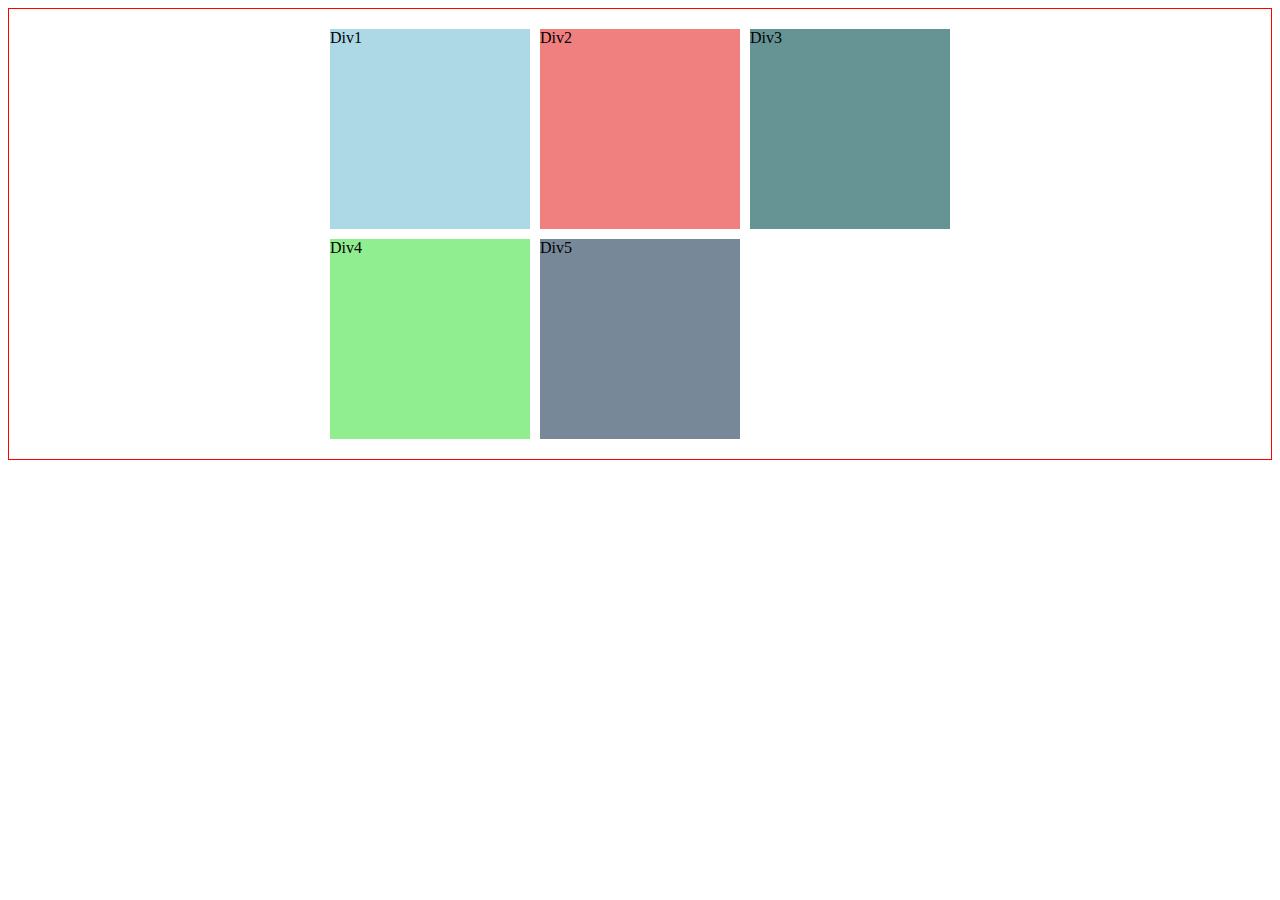
<file: teste.html>
<!DOCTYPE html>
<html lang="pt-br">
<head>
    <meta charset="UTF-8">
    <meta http-equiv="X-UA-Compatible" content="IE=edge">
    <meta name="viewport" content="width=device-width, initial-scale=1.0">
    <title>Document</title>
    <style>

        #container {
            display: grid;
            grid-template-columns: auto auto auto;
            justify-content: center;
            gap: 10px;
            border: 1px solid red;
            padding: 20px;
        }

        #div1 {
            background-color: lightblue;
            width: 200px;
            height: 200px;
        }
        #div2 {
            background-color: lightcoral;
            width: 200px;
            height: 200px;
        }
        #div3 {
            background-color: rgb(102, 148, 148);
            width: 200px;
            height: 200px;
        }
        #div4 {
            background-color: lightgreen;
            width: 200px;
            height: 200px;
        }
        #div5 {
            background-color: lightslategray;
            width: 200px;
            height: 200px;
        }
    </style>
</head>
<body>
    <div id="container">
        <div id="div1">Div1</div>
        <div id="div2">Div2</div>
        <div id="div3">Div3</div>
        <div id="div4">Div4</div>
        <div id="div5">Div5</div>
    </div>
</body>
</html>
</file>
